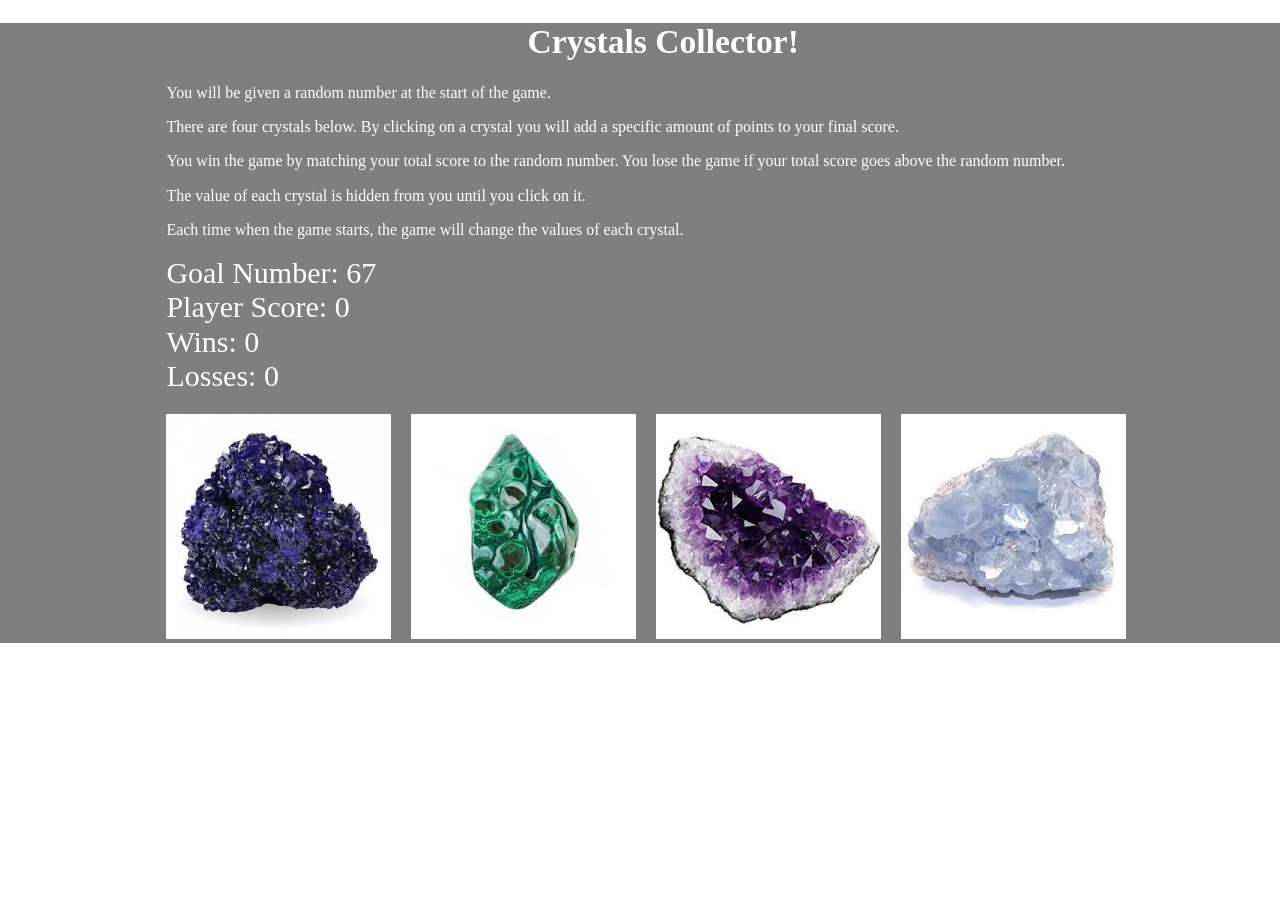
<file: index.html>
<!DOCTYPE html>
<html lang="en">
<head>
    <meta charset="UTF-8">
    <meta name="viewport" content="width=device-width, initial-scale=1.0">
    <meta http-equiv="X-UA-Compatible" content="ie=edge">

    <link rel="stylesheet" type="text/css" href="assets/css/normalize.css">
    <link rel="stylesheet" type="text/css" href="assets/css/style.css">
    <script type="text/javascript" src="https://cdnjs.cloudflare.com/ajax/libs/jquery/3.2.1/jquery.min.js"></script>

    <title>Crystals Game!</title>
</head>
<body>

    <h1>Crystals Collector!</h1>

    <div class="instructions">

        <p>You will be given a random number at the start of the game.</p>
        <p>There are four crystals below. By clicking on a crystal you will add a specific amount of points to your final score.</p>
        <p>You win the game by matching your total score to the random number. You lose the game if your total score goes above the random number.</p>
        <p>The value of each crystal is hidden from you until you click on it.</p>
        <p>Each time when the game starts, the game will change the values of each crystal.</p>

    </div>

    <div class="goal"></div>

    <div class="playerScore"></div>

    <div class="wins"></div>

    <div class="losses"></div>

    <div class="crystalContainer"></div>
    
    <script type="text/javascript" src="assets/javascript/gems.js"></script>
</body>
</html>
</file>
<file: assets/css/style.css>
html { 
    background: url(https://www.telegraph.co.uk/content/dam/Travel/2018/August/Dream%20Canyon%20Zion%20National%20Park%20Utah.jpg) no-repeat center center fixed; 
    -webkit-background-size: cover;
    -moz-background-size: cover;
    -o-background-size: cover;
    background-size: cover;
  }

  body {
      background: rgb(0, 0, 0, .5);
      padding-left: 13%;
  }

  .instructions {
      text-align: left;
  }

  p {
      color: white;
  }

  .crystal {
      text-align: center;
      margin-right: 20px;
      margin-top: 20px;
  }

  h1 {
      text-align: center;
      color: white;
      font-size: 2.1rem;
      padding-right: 120px;
  }

  .goal {
    font-size: 30px;
    color: white;
  }

  .playerScore {
    font-size: 30px;
    color: white; 
  }

  .wins {
    font-size: 30px;
    color: white;
  }

  .losses {
    font-size: 30px;
    color: white;
  }
</file>
